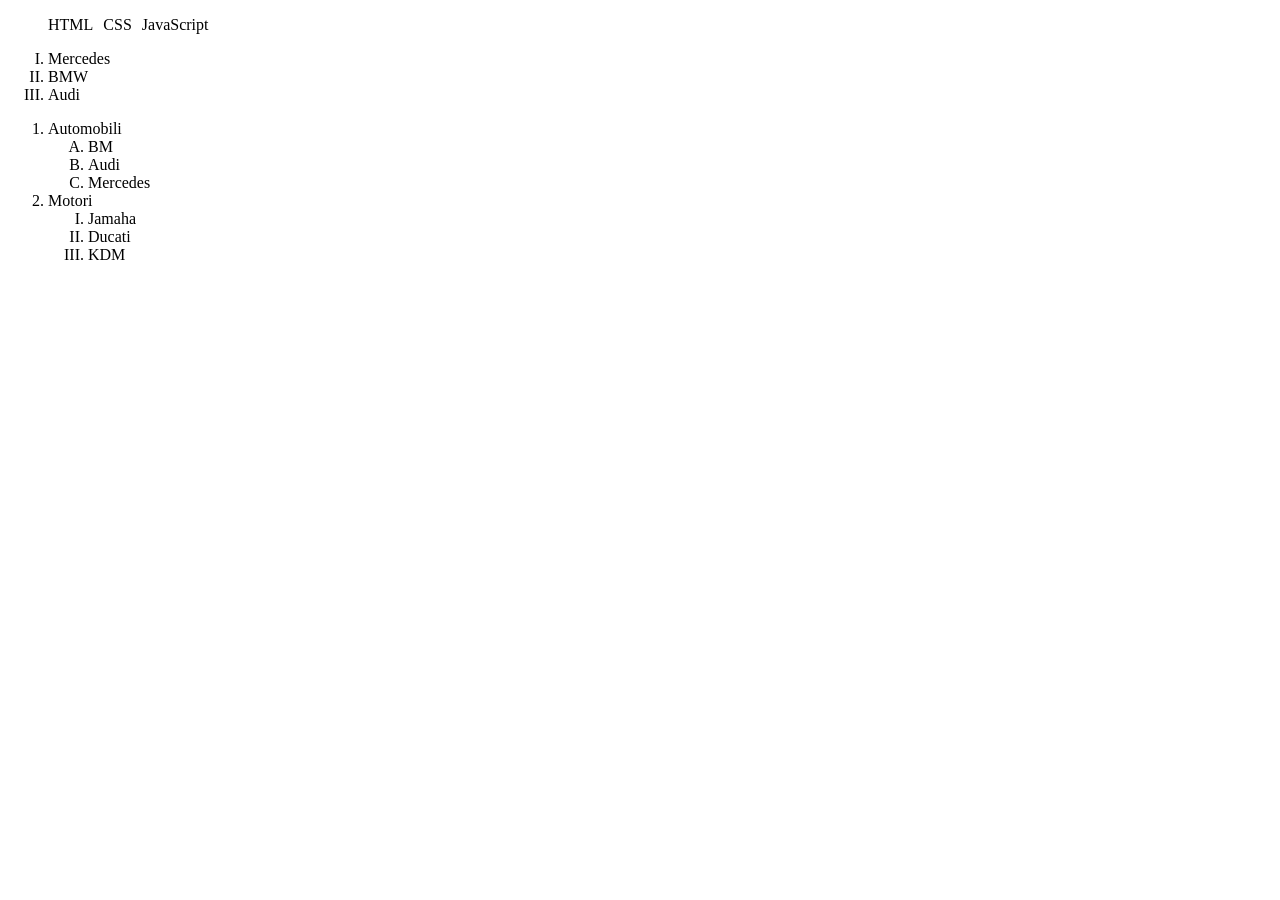
<file: index.html>
<!DOCTYPE html>

<html>

<head>
    <link rel="stylesheet" type="text/css" href="style.css">
</head>

<body>
    <ul class="lista">
      <li class>HTML</li>
      <li class>CSS</li>
      <li class>JavaScript</li>
    </ul>

    <ol class="romn_letters">
        <li>Mercedes</li>
        <li>BMW</li>
        <li>Audi</li>
    </ol>

    <ol>
        <li>Automobili</li>
            <ol type="A">
                <li>BM</li>
                <li>Audi</li>
                <li>Mercedes</li>
            </ol>
        <li>Motori</li>
            <ol type="I">
                <li>Jamaha</li>
                <li>Ducati</li>
                <li>KDM</li>
            </ol>

    </ol>

</body>




</html>
</file>
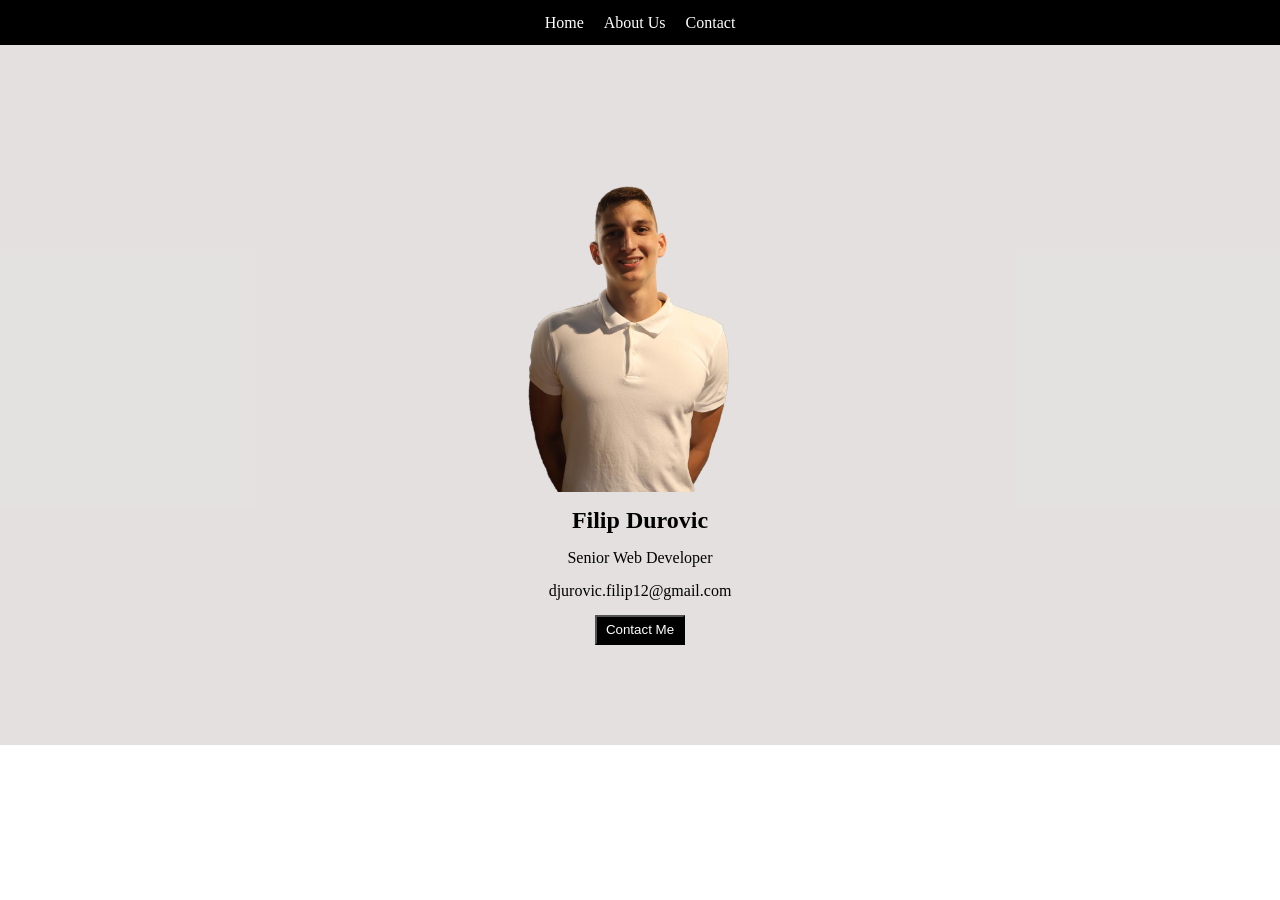
<file: index2domaci.html>
<!DOCTYPE html>

<html>

<head>
    <link rel="stylesheet" type="text/css" href="style2domaci.css">
</head>

<body class="bodycolor">

<div class="black_back">
    <ul>
        <li>Home</li>
        <li>About Us</li>
        <li>Contact</li>
    </ul>
</div>

<div class="background_me">

    <img class="image_smaller" src="Filip_Photo.png">
    <h2>Filip Durovic</h2>
    <p>Senior Web Developer</p>
    <p>djurovic.filip12@gmail.com</p>
    <button class="button_contact">Contact Me</button>

</div>



</body>



</html>
</file>
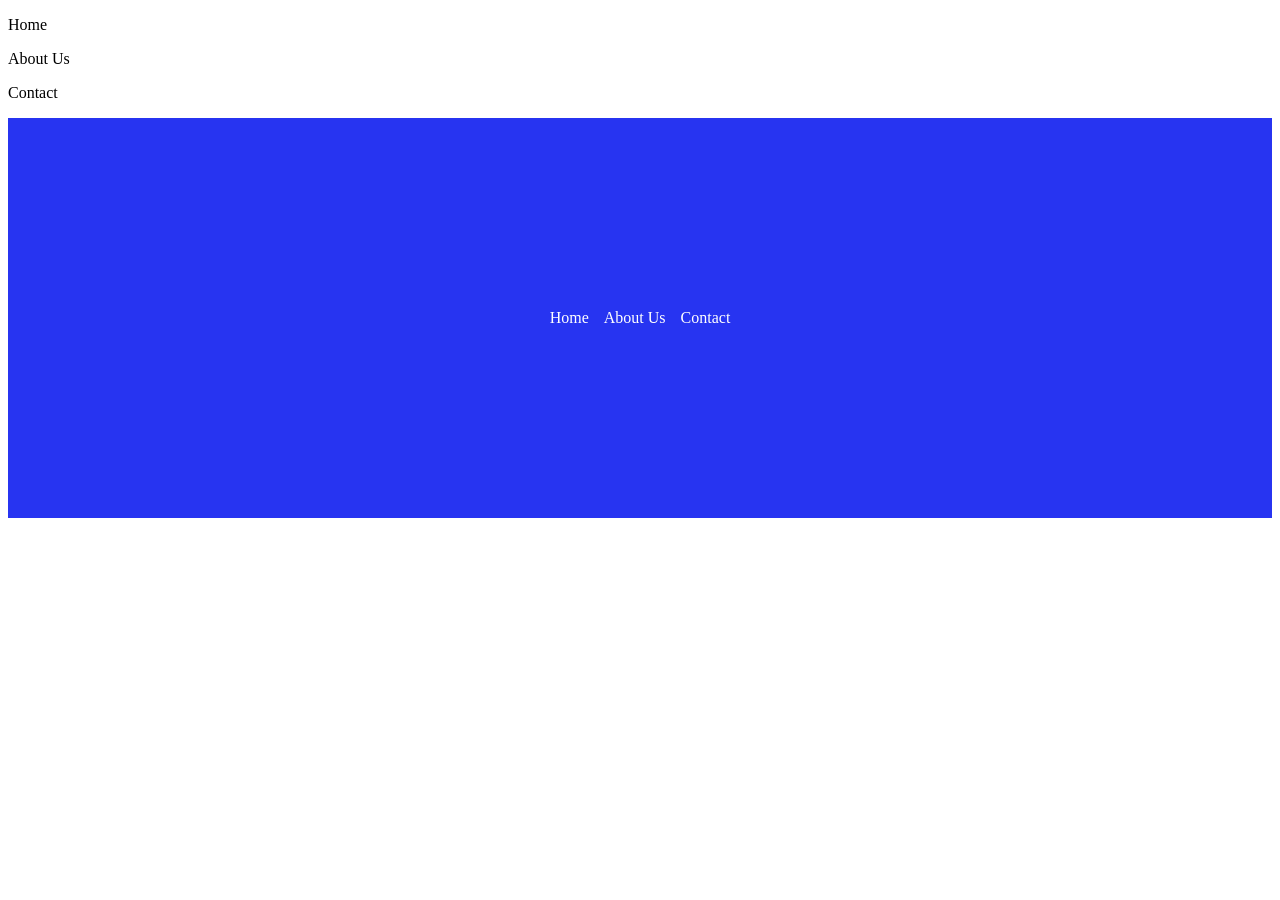
<file: index3.html>
<!DOCTYPE html>

<html>
    <head>
        <link rel="stylesheet" type="text/css" href="style3.css">
    </head>

    <body>
        <div class="lista">
        <p>Home</p>
        <p>About Us</p>
        <p>Contact</p>
        </div>

        <div class="flex_box">
        <p>Home</p>
        <p>About Us</p>
        <p>Contact</p>
        </div>
        
        
    </body>



</html>
</file>
<file: style.css>
.circle-lista{
    list-style: square;
}
.romn_letters{
    list-style-type:upper-roman;
}
.lista{
display:flex;
list-style: none;
gap:10px;
}
</file>
<file: style2domaci.css>
*{
    margin:0;
    padding:0;
}
.black_back{
    background-color: black;
}
.black_back ul{
    display:flex;
    align-items: center;
    justify-content: center;
    list-style: none;
    gap:20px;
    color: white;
    height: 45px;
}
.image_smaller{
    width:520px;
}
.button_contact{
    background-color: black;
    color:white;
    height: 30px;
    width: 90px;
    align-items: center;
}
.background_me{
    display:flex;
    flex-direction:column;
    height: 700px;
    color:black;
    background-color: #e0dcdcde;
    justify-content: center;
    align-items: center;
    gap: 15px;
}
</file>
<file: style3.css>
.flex_box{
    display:flex;
    height: 400px;
    background-color: rgb(39, 52, 241);
    color:white;
    justify-content: center;
    align-items: center;
    gap:15px;
}

.list{
    display:flex;
    list-style-type: none;
    gap: 10px;
}
</file>
